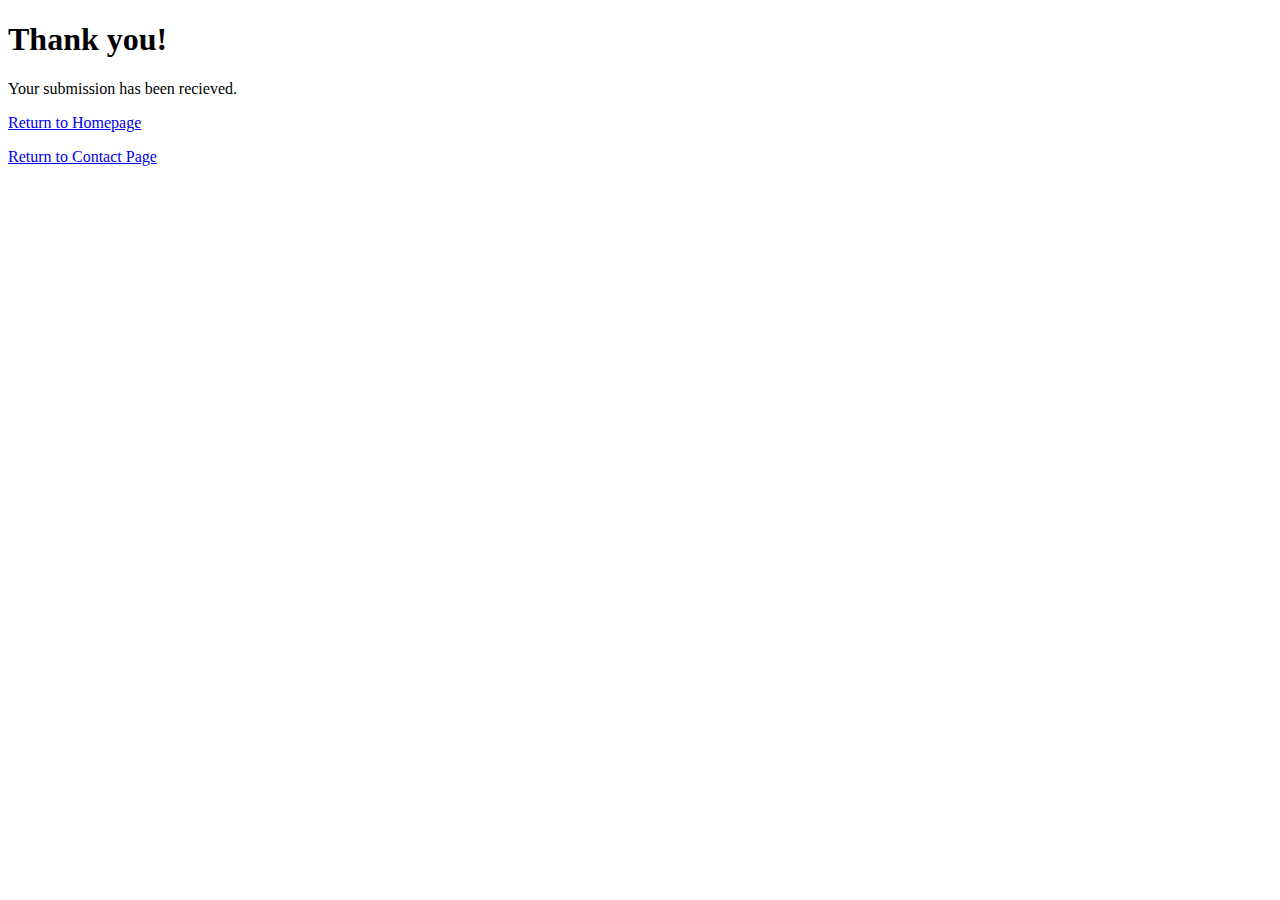
<file: thankyou.html>
<!DOCTYPE html>
<html lang="en">
<head>
    <meta charset="UTF-8">
    <meta http-equiv="X-UA-Compatible" content="IE=edge">
    <meta name="viewport" content="width=device-width, initial-scale=1.0">
    <title>Thank you!</title>
</head>
<body>
    <h1>Thank you!</h1>
    <p>Your submission has been recieved.</p>
    <p><a href="index.html">Return to Homepage</a></p>
    <p><a href="contact.html">Return to Contact Page</a></p>
   
</body>
</html>
</file>
